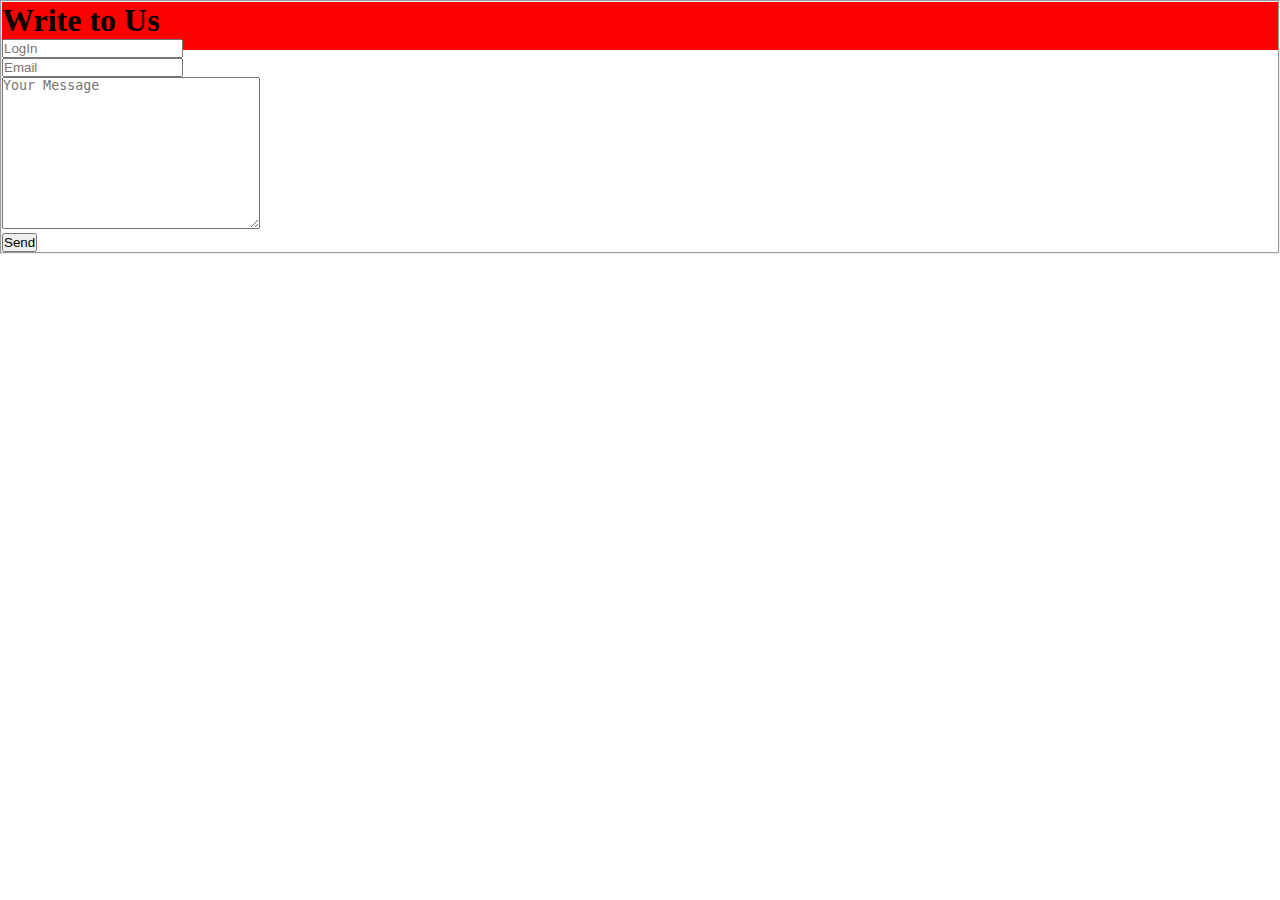
<file: keyframe css gradient/index.html>
<!DOCTYPE html>
<html lang="en">
<head>
    <meta charset="UTF-8">
    <meta name="viewport" content="width=device-width, initial-scale=1.0">
    <title>Keyframe</title>
    <link rel="stylesheet" href="./styles.css">
</head>
<body>
    <div class="block">
        <form>
            <fieldset class="field">
                <h1 class="title"><span>Write to Us</span></h1>
                <div>
                    <label>
                        <input class="figure-input figure-item" type="text" placeholder="LogIn">
                    </label>
                </div>
                <div>
                    <label>
                        <input class="figure-input figure-item" type="text" placeholder="Email">
                    </label>
                </div>
                <div class="figure">
                    <label>
                        <textarea class="figure-textarea figure-item" name="" id="" cols="30" rows="10" placeholder="Your Message"></textarea>
                    </label>
                </div>
                <button>
                    Send
                </button>
                <div class="right-block"></div>
                <div class="left-block"></div>
                <div class="circle"></div>
            </fieldset>
        </form>
    </div>
    
</body>
</html>
</file>
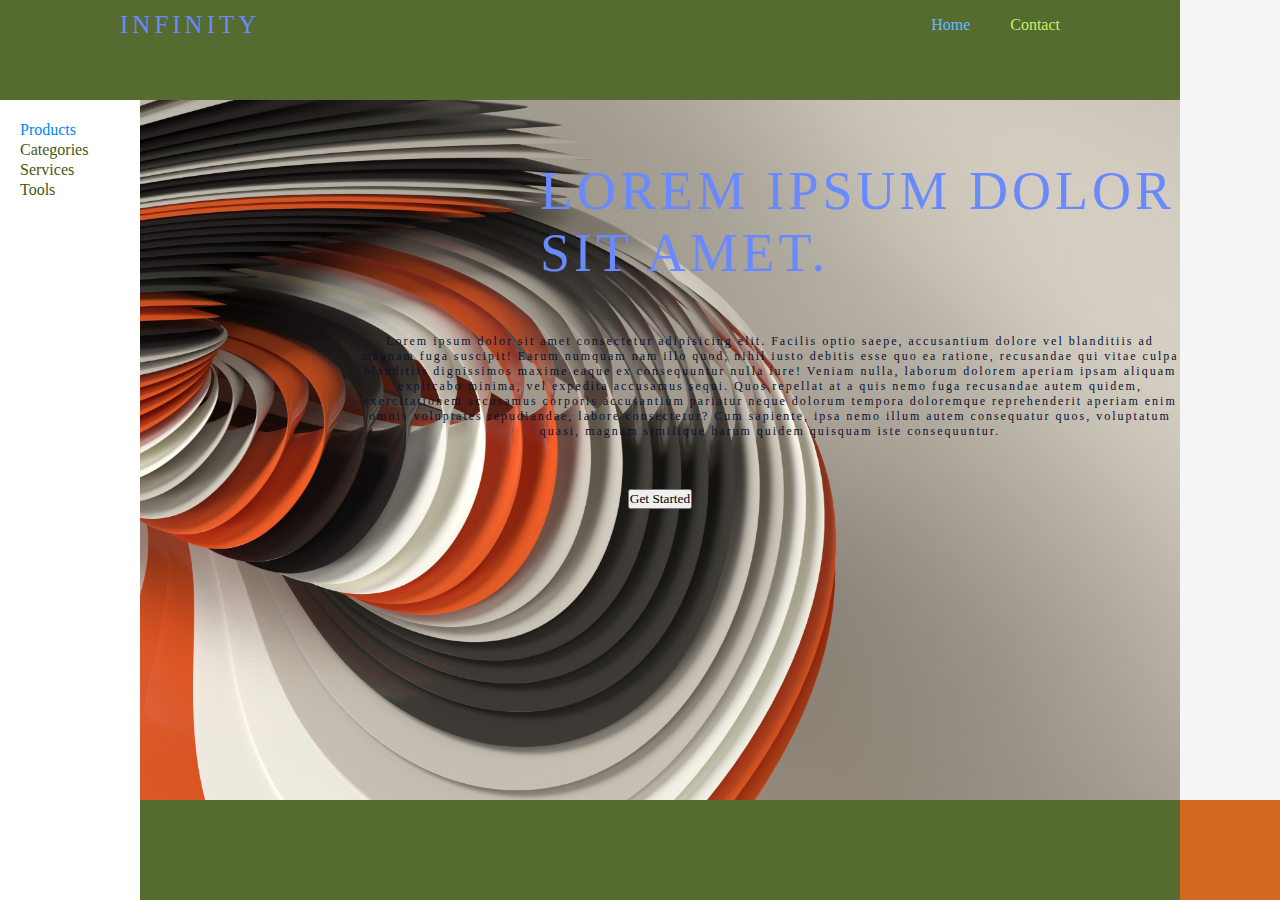
<file: wwwInfinity/index.html>
<!DOCTYPE html>
<html lang="en">
<head>
    <meta charset="UTF-8">
    <meta name="viewport" content="width=device-width, initial-scale=1.0">
    <title>Infinity</title>
    <link rel="stylesheet" href="./styles.css">
    <link rel="icon" href="./img/icons/digital-signature.png">
</head>
<body>
    <div class="layout">
        <header class="header">
            <div class="container">
                <nav class="header-nav">
                    <h1 class="header-title">Infinity</h1>
                    <div class="header-links">
                    <a class="header-link active" href="#">Home</a>
                    <a class="header-link" href="#">Contact</a>
                     </div>
                </nav>
            </div>
        </header>
        <aside class="left">
            <ul class="left-list">
                <li class="left-list-active">Products</li>
                <li>Categories</li>
                <li>Services</li>
                <li>Tools</li>
            </ul>
        </aside>
        <aside class="right"></aside>
        <main class="main">
            <h1 class="main-title">Lorem ipsum dolor sit amet.</h1>
            <p class="main-text">Lorem ipsum dolor sit amet consectetur adipisicing elit. Facilis optio saepe, accusantium dolore vel blanditiis ad magnam fuga suscipit! Earum numquam nam illo quod, nihil iusto debitis esse quo ea ratione, recusandae qui vitae culpa blanditiis dignissimos maxime eaque ex consequuntur nulla iure! Veniam nulla, laborum dolorem aperiam ipsam aliquam explicabo minima, vel expedita accusamus sequi. Quos repellat at a quis nemo fuga recusandae autem quidem, exercitationem accusamus corporis accusantium pariatur neque dolorum tempora doloremque reprehenderit aperiam enim omnis voluptates repudiandae, labore consectetur? Cum sapiente, ipsa nemo illum autem consequatur quos, voluptatum quasi, magnam similique harum quidem quisquam iste consequuntur.</p>
            <button class="main-button">Get Started</button>
        </main>
        <footer class="footer"></footer>
        <div class="chat"></div>
    </div>
</body>
</html>
</file>
<file: keyframe css gradient/styles.css>
* {
    margin: 0;
    padding: 0;
    box-sizing: border-box;
}

.block {
    width: 100%;
    height: 50px;
    background-color: red;
}
/* 
.field {
    padding: 50px;
    border-radius: 15px;
    background-color: white;
    border: none;
    position: relative;
}
.figure {
    margin-bottom: 10px;
    width: 300px;
}
.title {
    margin-bottom: 50px;
    text-align: center;
    color: #8b94a2;
    font-weight: normal;
    position: relative
}

.title:before {
    position: absolute;
    content: '';
    width: 100px;
    height: 1px;
    background-color: slategrey;
    top: 110%;
    left: 35%;
    transform: translate (-50%)
}

.title span {
    position: relative;
}

.title span:before {
    position: absolute;
    content: '';
    width: 40px;
    height: 1px;
    background-color: slategrey;
    left: -45px;
    top: 50%;
}

.title span:after {
    position: absolute;
    content: '';
    width: 40px;
    height: 1px;
    background-color: slategrey;
    right: -45px;
    top: 50%;
}

.figure-item {
    width: 100%;
    margin: 10px;
    background-color: #e8eff7;
    border: none;
    border-radius: 20px;
    padding-left: 10px;
    outline: none;
}
.figure-input {
    height: 35px;
    
    
}
.figure-textarea {
    height: 100px;
    resize: none;
    padding-top: 10px;
}

button {
    width: 100%;
    height: 50px;
    border-radius: 30px;
    background-color: #f69a73;
    border: none;
    border-bottom: 3px solid #fe6347;
    color: white;
    outline: none;
    cursor: pointer;
}

.right-block {
    width: 50px;
    height: 20px;
    position: absolute;
    background-color: slategrey;
    right: -30px;
    top: 60px;
    border-radius: 10px 0 0 10px;
    background-color: chocolate;
}

.right-block:before {
    width: 100%;
    height: 100%;
    position: absolute;
    content: '';
    background-color: white;
    top: -20px;
    right: 0;
    border-radius: 0 10px 10px 0;
}

.right-block:after {
    width: 100%;
    height: 100%;
    position: absolute;
    content: '';
    background-color: white;
    top: 20px;
    right: 10px;
    border-radius: 0 10px 10px 0;
}

.left-block {
    width: 50px;
    height: 20px;
    position: absolute;
    background-color: slategrey;
    right: 380px;
    top: 360px;
    border-radius: 0 10px 10px 0;
    background-color: chocolate;
}
.left-block:before {
    width: 100%;
    height: 100%;
    position: absolute;
    content: '';
    background-color: white;
    top: -20px;
    right: 0;
    border-radius: 10px 0 0 10px;
}

.left-block:after {
    width: 100%;
    height: 100%;
    position: absolute;
    content: '';
    background-color: white;
    top: 20px;
    right: 10px;
    border-radius: 10px 0 0 10px;
}

.circle {
    width: 20px;
    height: 20px;
    position: absolute;
    content: '';
    background-color: white;
    top: 380px;
    right: 450px;
    border-radius: 50%;
} */
</file>
<file: wwwInfinity/styles.css>
* {
    padding: 0;
    margin: 0;
    box-sizing: border-box;
    text-decoration: none;
    list-style-type: none;
    font-family: 'Open Sans';
    font-weight: 400;
}

.container {
    max-width: 940px;
    margin: 0 auto;
}

.header {
    padding: 11px 0 24px;
}

.header-nav {
    display: flex;
    justify-content: space-between;
    align-items: center;
}

.header-title {
    font-size: 25px;
    letter-spacing: 4px;
    text-transform: uppercase;
    color: #6989FF;
}

.header-link {
    font-size: 16px;
    line-height: 20px;
    color: #cbee65;
}

.header-link.active {
    color: #69B9FF;
}

.header-links {
    display: flex;
    column-gap: 40px;
}



.layout {
    display: grid;
    grid-template-columns: 140px auto 100px;
    grid-template-rows: 100px auto 100px;
    grid-template-areas: 
        'header header right'
        'left main right'
        'left footer chat'
    ;
    height: 100vh;
}

.header {
    background-color: darkolivegreen;
    grid-area: header;  
}

.left {
    background-color: white;
    grid-area: left;
}

.left-list{
    font-size: 16px;
    line-height: 20px;
    color: #45570e;
    padding-left: 20px;
    padding-top: 20px;
}

.left-list-active {
    color: #0087fd;
}

.right {
    background-color: whitesmoke;
    grid-area: right;
}

main {
    background: grey url("./img/images/3d-geometric-abstract-twist-background\ \(1\).jpg") center/cover no-repeat;

}

.main-title {
    font-size: 54px;
    letter-spacing: 4px;
    text-transform: uppercase;
    color: #6989FF;
    padding-left: 400px;
    padding-top: 60px;
}

.main-text {
    font-size: 12px;
    letter-spacing: 2px;
    color: #081130;
    padding-left: 220px;
    padding-top: 50px;
    padding-bottom: 50px;
    text-align: center;
}

.main-button {
    display: block;
    justify-self: center;
}

.footer {
    background-color: darkolivegreen;
    grid-area: footer;
}

.chat {
    background-color: chocolate;
    grid-area: chat;
}
</file>
